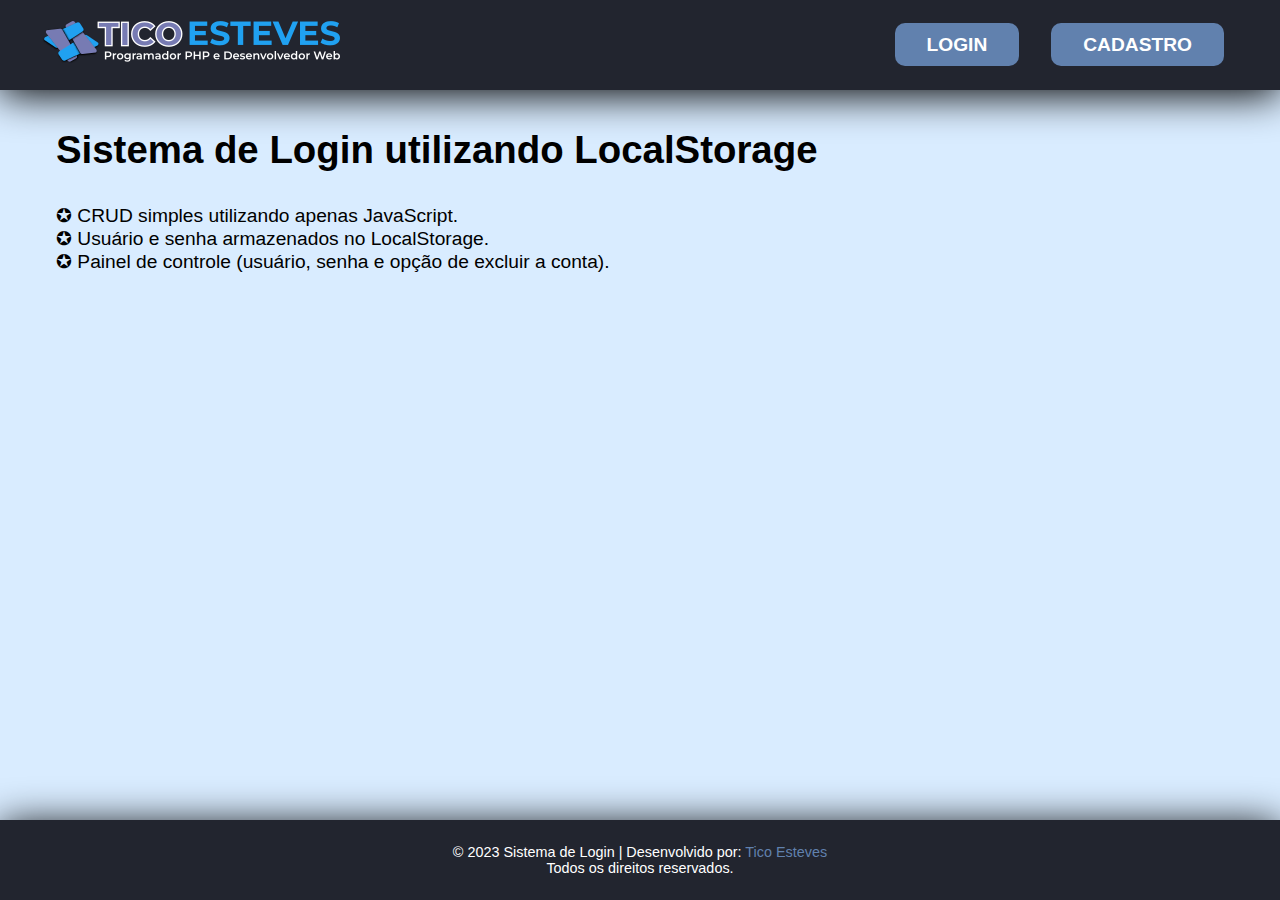
<file: index.html>
<!DOCTYPE html>
<html lang="pt-br">
<head>
    <meta charset="UTF-8">
    <meta http-equiv="X-UA-Compatible" content="IE=edge">
    <meta name="viewport" content="width=device-width, initial-scale=1.0">
    <link rel="stylesheet" href="./assets/css/style.css">
    <link rel="stylesheet" href="./assets/css/animate.css">
    <title>Sistema de Login Utilizando LocalStorage</title>
</head>
<body>

    <header>
        <nav>
            <div id="logo">
                <a href="#home">
                    <img src="./assets/images/logo.png" alt="LOGO"/>
                </a>
            </div>
            <div id="menu__header">
                <ul>
                    <li id="login__button" onclick="closeRegister();"><a href="#login">Login</a></li>
                    <li id="regiter__button" onclick="closeLogin();"><a href="#register">Cadastro</a></li>
                </ul>
            </div>
        </nav>
    </header>

    <main>
        <section id="description">
            <div id="content">
                <h1>Sistema de Login utilizando LocalStorage</h1>
                &#10026; CRUD simples utilizando apenas JavaScript.<br>
                &#10026; Usuário e senha armazenados no LocalStorage.<br>
                &#10026; Painel de controle (usuário, senha e opção de excluir a conta).<br>
            </div>
        </section>
        <section id="login" class="animate__animated">
            <div id="login__content">
                <div class="header__form">
                    <span><a href="" id="hide__login">cancelar</a></span>
                    <span>Não é registrado? <a href="#" onClick="showRegister(); closeLogin();">Crie uma conta!</a></span>
                </div>
                <form action="panel.html" type="post" id="form__login" autocomplete="off">
                    <fieldset>
                        <legend>Login</legend>
                            <label id="label__email" class="label__email animate__animated">Informe seu e-mail:</label>
                            <input 
                                type="email" 
                                name="email__login" 
                                id="email__login" 
                                class="animate__animated" 
                                placeholder="Informe seu e-mail..." 
                                onfocus="this.value=''; showLabelMail();" 
                                onfocusOut="hideLabelMail();" 
                            />
                            <label id="label__pass" class="label__pass animate__animated">Informe sua senha:</label>
                            <input 
                                type="password" 
                                name="password__login" 
                                id="password__login" 
                                class="animate__animated" 
                                placeholder="Informe sua senha..." 
                                onfocus="this.value=''; showLabelPass();" 
                                onfocusOut="hideLabelPass();" 
                            />
                        <button id="submit__login" class="animate__animated">Entrar</button>
                    </fieldset>
                </form>
            </div>
        </section>
        <section id="register" class="animate__animated">
            <div id="register__content">
                <div class="header__form">
                    <span><a href="" id="hide__register">cancelar</a></span>
                    <span>Já é registrado? <a href="#" onClick="showLogin(); closeRegister();">Faça Login!</a></span>
                </div>
                <form id="form__register" autocomplete="off">
                    <fieldset>
                        <legend>Cadastro</legend>
                            <label id="label__email__r" class="label__email animate__animated">Informe seu e-mail:</label>
                            <input 
                                type="email" 
                                name="email__register" 
                                id="email__register" 
                                placeholder="Informe seu e-mail..." 
                                required 
                                onfocus="this.value=''; showLabelMailR();" 
                                onfocusOut="hideLabelMailR();" 
                            />
                            <label id="label__pass__r" class="label__pass animate__animated">Informe sua senha:</label>
                            <input 
                                type="password" 
                                name="password__register" 
                                id="password__register" 
                                placeholder="Informe sua senha..." 
                                required 
                                onfocus="this.value=''; showLabelPassR();" 
                                onfocusOut="hideLabelPassR();" 
                            />
                            <label id="label__pass__rc" class="label__pass animate__animated">Confirme sua senha:</label>
                            <input 
                                type="password" 
                                name="password__confirm" 
                                id="password__confirm" 
                                placeholder="Confirme sua senha..." 
                                required 
                                onfocus="this.value=''; showLabelPassRc();" 
                                onfocusOut="hideLabelPassRc();" 
                            />
                            <button id="submit__register" class="animate__animated">Cadastrar</button>
                        </fieldset>
                    </form>
            </div>
        </section>
    </main>

    <footer>
        <div id="copy">
            &#169; 2023 Sistema de Login | Desenvolvido por: 
            <a href="https://ticoesteves.hgpage.com.br/" 
            target="_blank">Tico Esteves</a><br>
            Todos os direitos reservados.
        </div>
    </footer>


    <script src="./assets/js/register.js"></script>
    <script src="./assets/js/login.js"></script>
</body>
</html>
</file>
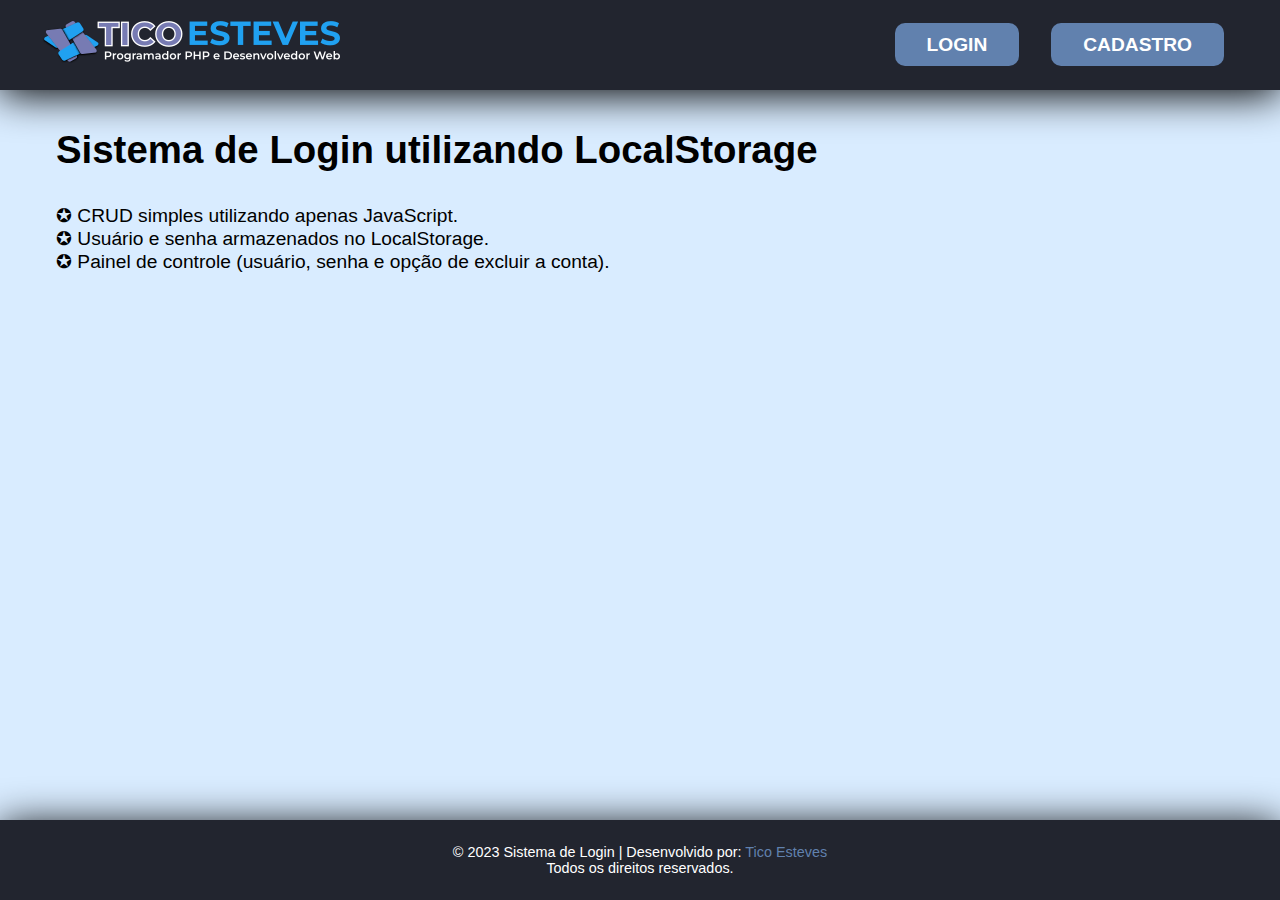
<file: panel.html>
<!DOCTYPE html>
<html lang="pt-br">
<head>
    <meta charset="UTF-8">
    <meta http-equiv="X-UA-Compatible" content="IE=edge">
    <meta name="viewport" content="width=device-width, initial-scale=1.0">
    <link rel="stylesheet" href="./assets/css/style.css">
    <link rel="stylesheet" href="./assets/css/animate.css">
    <title>Painel de Controle</title>
</head>
<body>

    <header>
        <nav>
            <div id="logo">
                    <img src="./assets/images/logo.png" alt="LOGO"/>
            </div>
            <div id="menu__header">
                <h2>Seja bem-vindo(a)!</h2>
            </div>
        </nav>
    </header>

    <section id="description">
        <div class="left">
            <h1>Este é o painel de controle.</h1>
            <div id="show__user"></div>
            <div id="show__pass"></div>
            <button id="user__delete">Excluir conta</button>
        </div>
        <div class="right">
            <button id="exit__button" class="panel__button">Sair</button>
        </div>
        
    </section>

    <footer>
        <div id="copy">
            &#169; 2023 Sistema de Login | Desenvolvido por: 
            <a href="https://ticoesteves.github.io/portfolio/" 
            target="_blank">Tico Esteves</a><br>
            Todos os direitos reservados.
        </div>
    </footer>


    <script src="./assets/js/panel.js"></script>
</body>
</html>
</file>
<file: assets/css/style.css>
*, *::after, *::before {
    margin: 0;
    padding: 0;
    box-sizing: border-box;
    border: 0;
    scroll-behavior: smooth;
}

:root {
    --maxWidthContent: 1200px;
    --minWidthContent: 420px;
    --primaryColor: #6181AE;
    --secondaryColor: #22252F;
    --bgColor: #D9ECFF;
    --brightColor: #fff;
    --darkColor: #000;
    --linkColor: #50FA7B;
    --transparentColor: rgb(0 0 0 / .3);
}

ul {
    list-style: none;
}

a {
    text-decoration: none;
}

h1 {
    margin-bottom: 2rem;
    text-align: left;
}

body {
    background-color: var(--bgColor);
    font-family: sans-serif;
    font-size: 1.2rem;
}

header {
    width: 100%;
    height: 90px;
    display: flex;
    position: fixed;
    padding: 1rem;
    color: var(--brightColor);
    background-color: var(--secondaryColor);
    box-shadow: 0px 5px 40px var(--darkColor); 
    -webkit-box-shadow: 0px 5px 40px var(--darkColor);
    -moz-box-shadow: 0px 5px 40px var(--darkColor);
    z-index: 2;
}

nav {
    width: 100%;
    max-width: var(--maxWidthContent);
    display: flex;
    justify-content: space-between;
    align-items: center;
    margin: 0 auto;
    padding: 1rem 0;
}

#menu__header ul {
    display: flex;
}

#menu__header a {
    margin: 1rem;
    padding: 0.7rem 2rem;
    color: var(--brightColor);
    background-color: var(--primaryColor);
    border-radius: 10px;
    text-transform: uppercase;
    font-weight: bold;
}

#menu__header a:hover {
    color: var(--secondaryColor);
    background-color: var(--linkColor);
}

#content {
    width: 100%;
}

.left,
.right {
    width: 48%;
}

.right {
    text-align: right;
}

#login,
#register {
    width: 100%;
    height: 100vh;
    display: flex;
    position: absolute;
    top: 0;
    left: -200%;
    color: var(--brightColor);
    background-color: var(--transparentColor);
    z-index: 4;
}

#login a,
#register a {
    color: var(--linkColor);
}

#login a:hover,
#register a:hover {
    color: var(--brightColor);
}

#description {
    width: 100%;
    max-width: var(--maxWidthContent);
    height: 90vh;
    display: flex;
    justify-content: space-between;
    flex-wrap: wrap;
    margin: 0 auto;
    padding: 8rem 1rem 1rem;
}

#login__content,
#register__content {
    width: 30%;
    height: 100vh;
    padding: 1rem;
    position: absolute;
    top: 0;
    left: 0;
    color: var(--brightColor);
    background-color: var(--secondaryColor);
    text-align: center;
    box-shadow: 0px 5px 40px var(--darkColor); 
    -webkit-box-shadow: 0px 5px 40px var(--darkColor);
    -moz-box-shadow: 0px 5px 40px var(--darkColor);
    z-index: 3;
}

footer {
    width: 100%;
    height: 5rem;
    display: flex;
    justify-content: center;
    align-items: center;
    position: absolute;
    bottom: 0;
    color: var(--brightColor);
    background-color: var(--secondaryColor);
    text-align: center;
    font-size: 0.9rem;
    box-shadow: 0px 5px 40px var(--darkColor); 
    -webkit-box-shadow: 0px 5px 40px var(--darkColor);
    -moz-box-shadow: 0px 5px 40px var(--darkColor);
    z-index: 3;
}

#copy a {
    color: var(--primaryColor);
}

#copy a:hover {
    color: var(--brightColor);
}

form {
    width: 100%;
}

#form__register fieldset {
    height: 400px;
    padding: 10px 15px;
    font-size: 25px;
    border: 3px inset var(--primaryColor);
    border-radius: 10px;
}

#form__login fieldset {
    height: 360px;
    padding: 10px 15px;
    font-size: 25px;
    border: 3px inset var(--primaryColor);
    border-radius: 10px;
}

form legend {
    padding: 0 15px;
    text-align: center;
    text-transform: uppercase;
}

form input {
    width: 100%;
    margin: 0.5rem 0 1.5rem;
    padding: 1.5rem 15px;
    font-size: 18px;
    border-radius: 10px;
    z-index: 3;
}

form input ::placeholder {
    color: var(--primaryColor);
}

.label__email, .label__pass {
    display: none;
    position: relative;
    top: 0px;
    color: var(--brightColor);
    font-size: 1.2rem;
    text-align: left;
}

#email__login {
    padding: 1rem 1rem 0.5rem;
    color: var(--primaryColor);
    background-color: var(--secondaryColor);
    border-bottom: 1px solid var(--primaryColor);
}

#email__login::placeholder {
    color: var(--primaryColor);
}

#password__login {
    padding: 1rem 1rem 0.5rem;
    color: var(--primaryColor);
    background-color: var(--secondaryColor);
    border-bottom: 1px solid var(--primaryColor);
}

#password__login::placeholder {
    color: var(--primaryColor);
}

#email__register {
    padding: 1rem 1rem 0.5rem;
    color: var(--primaryColor);
    background-color: var(--secondaryColor);
    border-bottom: 1px solid var(--primaryColor);
}

#email__register::placeholder {
    color: var(--primaryColor);
}

#password__register {
    padding: 1rem 1rem 0.5rem;
    color: var(--primaryColor);
    background-color: var(--secondaryColor);
    border-bottom: 1px solid var(--primaryColor);
}

#password__register::placeholder {
    color: var(--primaryColor);
}

#password__confirm {
    padding: 1rem 1rem 0.5rem;
    color: var(--primaryColor);
    background-color: var(--secondaryColor);
    border-bottom: 1px solid var(--primaryColor);
}

#password__confirm::placeholder {
    color: var(--primaryColor);
}

#submit__login {
    width: 100%;
    display: none;
    padding: 15px 0;
    color: var(--brightColor);
    background-color: var(--primaryColor);
    font-size: 18px;
    text-align: center;
    border-radius: 10px;
    cursor: pointer;
}

#submit__login:hover {
    color: var(--primaryColor);
    background-color: var(--linkColor);
}

#submit__register {
    width: 100%;
    display: none;
    padding: 15px 0;
    color: var(--brightColor);
    background-color: var(--primaryColor);
    font-size: 18px;
    text-align: center;
    border-radius: 10px;
    cursor: pointer;
}

#submit__register:hover {
    color: var(--primaryColor);
    background-color: var(--linkColor);
}

.header__form {
    width: 100%;
    display: flex;
    justify-content: space-between;
    margin: 5px 0 20px;
    padding: 1rem 0;
    font-size: 0.8rem;
}

#panel__exit {
    width: 100%;
}

.panel__button {
    padding: 0.8rem 3rem;
    color: var(--brightColor);
    background-color: var(--primaryColor);
    font-size: 18px;
    text-align: center;
    text-transform: uppercase;
    border-radius: 10px;
    cursor: pointer;
}

.panel__button:hover {
    color: var(--primaryColor);
    background-color: var(--linkColor);
}

#show__user,
#show__pass {
    margin: 1rem 0;
}

#user__delete {
    padding: 0.8rem 3rem;
    color: var(--brightColor);
    background-color: var(--primaryColor);
    font-size: 18px;
    text-align: center;
    text-transform: uppercase;
    border-radius: 10px;
    cursor: pointer;
}

#user__delete:hover {
    color: var(--primaryColor);
    background-color: var(--linkColor);
}

@media(max-width: 1240px){

    #login__content,
    #register__content {
        width: 40%;
    }

}

@media(max-width: 940px){

    #login__content,
    #register__content {
        width: 50%;
    }

}

@media(max-width: 840px){

    #login__content,
    #register__content {
        width: 70%;
    }

}

@media(max-width: 720px){

    #login__content,
    #register__content {
        width: 80%;
    }

}

@media(max-width: 620px){

    #login__content,
    #register__content {
        width: 90%;
    }

}

@media(max-width: 520px){

    header {
        height: 280px;
		text-align: center;
    }

    nav {
        display: block;
    }

    #logo {
        width: 100%;
		margin-bottom: 2rem;
        text-align: center;
    }
	
    #menu__header ul {
        display: block;
        text-align: center;
    }

    #menu__header li {
        margin: 3rem 0;
    }

    #description {
		height: 100vh;
        padding-top: 20rem;
    }
	
	#description h1 {
		text-align: center;
	}
	
	#description .left,
	#description .right {
		width: 100%;
		text-align: center;
	}

    #login__content,
    #register__content {
        width: 100%;
    }

}
</file>
